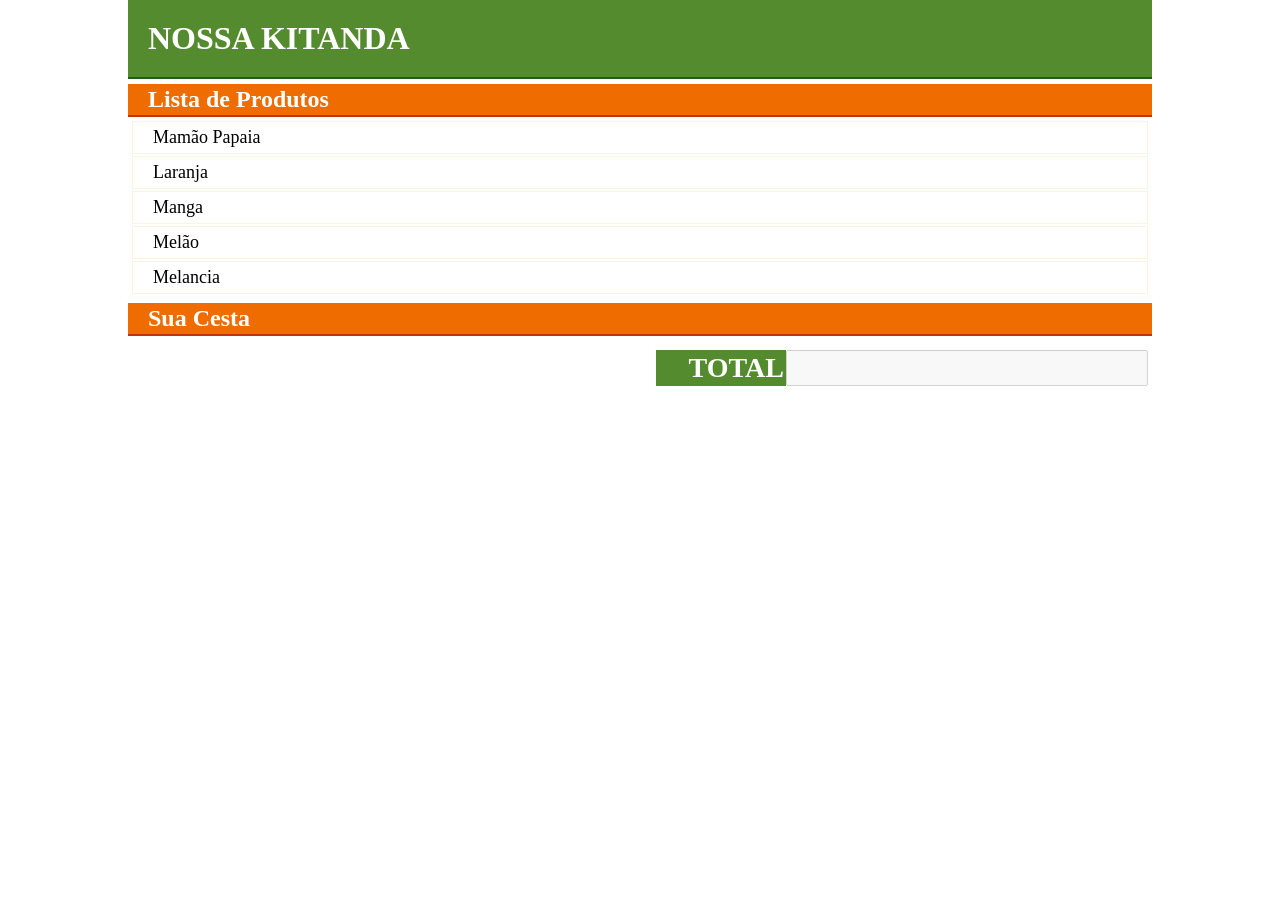
<file: Desafios-JS/Desafio1-js/index.html>
<!DOCTYPE html>
<html lang="pt-br">
<head>
    <meta charset="UTF-8">
    <meta name="viewport" content="width=device-width, initial-scale=1.0">    
    <title>Desafio 1 - KITANDA</title>
	<link rel="stylesheet" href="style.css">
	<script src="script.js"></script>
</head>
<script>
    
</script>
<body>
    <main class="flex flex-column">
        <h1>NOSSA KITANDA</h1>
        <h2>Lista de Produtos</h2> 
        <div id="content-produtos" class="flex" >
            <ul id="produtos" ></ul>
        </div>

        <h2>Sua Cesta</h2> 
        <div id="content-lista-produtos-cliente" class="flex">

            <ul id="cestaDoCliente"></ul>

            <div id="content-totalCompras" class="flex flex-row-end">
                <span class="flex">
                    TOTAL
                </span>
                <input type="type" id="mostraTotalCompra" name="" disabled>
            </div>
        </div>

    </main>    
</body>
</html>
</file>
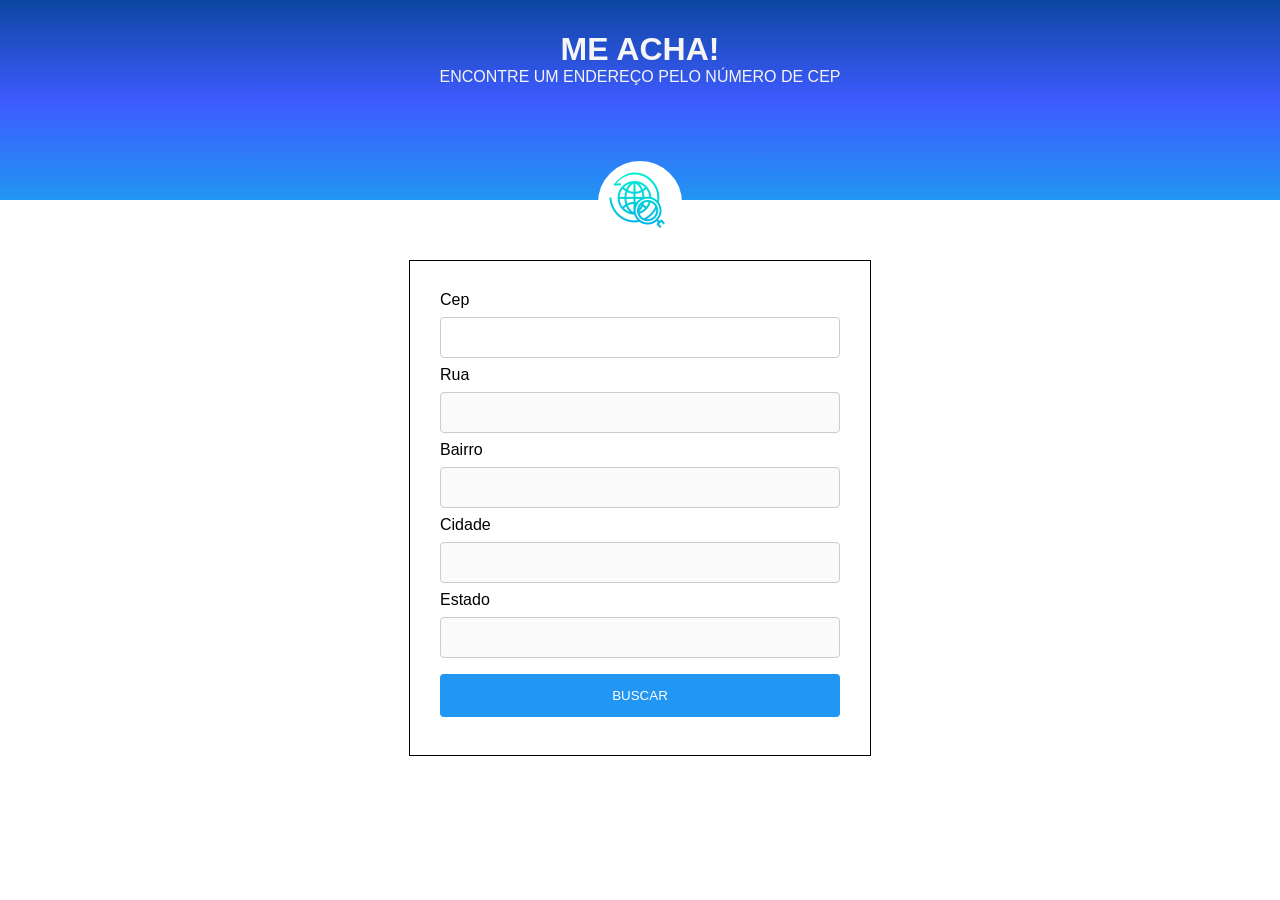
<file: Desafios-JS/Desafio2-js/index.html>
<!DOCTYPE html>
<html lang="en">
<head>
    <meta charset="UTF-8">
    <meta http-equiv="X-UA-Compatible" content="IE=edge">
    <meta name="viewport" content="width=device-width, initial-scale=1.0">
    <title>Document</title>
    <link rel="stylesheet" href="style.css">
    <script src="script.js"></script>
</head>
<body>
    <header class="flex flex-center flex-column">
        <h1>ME ACHA!</h1>
        <div>ENCONTRE UM ENDEREÇO PELO NÚMERO DE CEP</div>
        <img src="icons8-search-64.png" alt="">
    </header>

    <main class="flex flex-center">
        <section class="flex flex-center">
            <form class="flex  flex-column" action="buscar" method="post">
                <label  for="">Cep</label>
                <input  id="NumeroCep" type="text"  name="cep">
                
                <label for="">Rua</label>
                <input disabled id="logradouro" type="text"  name="rua">

                <label for="">Bairro</label>
                <input disabled id="bairro" type="text"  name="bairro">

                <label for="">Cidade</label>
                <input disabled id="localidade" type="text"  name="cidade">
            
                <label for="">Estado</label>
                <input disabled id="uf" type="text"  name="estado">

                <input id="buscarCep" type="button" value="BUSCAR">
            </form>
        </section>
    </main>
    
</body>
</html>
</file>
<file: Desafios-JS/Desafio1-js/style.css>
*{
    box-sizing: border-box;
    margin: 0;
    padding: 0;
    font-family: Verdana;
}

.flex {
    display: flex;
}

.flex-column {
    flex-direction: column;
}

main {
    width: 80%;
    height: auto;
    margin: 0 auto;
    display: flex;
    
}

ul {
    list-style: none;
}

ul > li {
    padding: 5px;
    padding-left: 20px;
    cursor: pointer;
    font-size: 18px;
    border: 1px solid #FFF3E0;
    margin: 2px;

}

ul > li:hover {
    background-color: #FFE0B2;
    font-weight: bold;
}

h1 {
    padding: 20px;
    background-color: #558B2F;
    color: #fff;
    border-bottom: 2px solid #1B5E20;
}

h2 {
    margin-top: 5px;    
    background-color: #EF6C00;
    border-bottom: 2px solid #BF360C;
    padding: 2px;
    padding-left: 20px;
    color: #fff;
}

div {
       flex-direction: column;
    padding: 2px;
    width: 100%;
    height: auto;

}
.flex-row-end {
    flex-direction: row;
    justify-content: flex-end;
    margin-top: 10px;
}
.flex-row-end > span{
    width: 130px;
    height: auto;
    justify-content: flex-end;
    font-size: 28px;
    background-color: #558B2F ;
    color: #fff;
    padding: 2px;
    font-weight: bold;

}

.flex-row-end > #mostraTotalCompra {
     font-size: 28px;
     font-weight: bold;
}
</file>
<file: Desafios-JS/Desafio2-js/style.css>
*{
    padding: 0;
    margin: 0;
    border:0;
}

.flex{
    display: flex;
}

.flex-center{
    justify-content: center;
    align-items: center;
}

.flex-column{
    flex-direction: column;
}



header{
    height: 200px;
    background-color: blue;
    color: whitesmoke;
    background-image: linear-gradient(to top,#2196F3 , #3D5AFE , #0D47A1 );
    font-family: Verdana, Geneva, Tahoma, sans-serif;
}

main{
    font-family: Verdana, Geneva, Tahoma, sans-serif;
    margin-top:60px;
}

section{
    border: 1px solid black;
    padding: 30px;
    height: auto;
    
    
}

img{
    border-radius: 100%;
    border: 10px solid white;
    background-color: white;
    top:75px;
    position: relative;
    
}



input[type=text] {
    width: 100%;
    padding: 12px 20px;
    margin: 8px 0;
    display: inline-block; 
    border: 1px solid #ccc;
    border-radius: 4px;
    box-sizing: border-box; 
    
}

  
  
input[type=button] {
    width: 400px;
    background-color: #2196f3;
    color: white;
    padding: 14px 20px;
    margin: 8px 0;
    border: none;
    border-radius: 4px;
    cursor: pointer;
    
}
  
input[type=button]:hover {
    background-color: #3a61fe;
}
</file>
